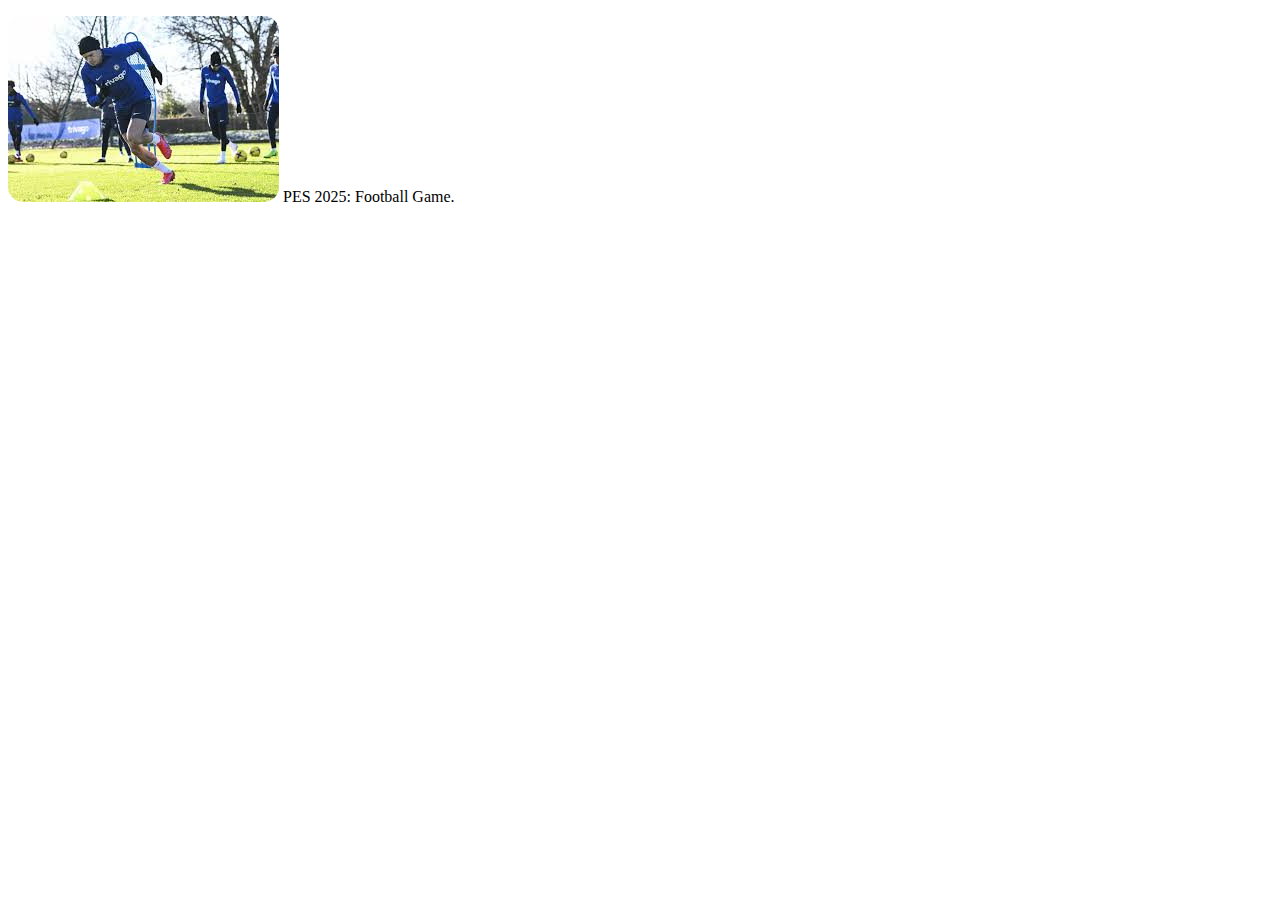
<file: float/index.html>
<!DOCTYPE html>
<html lang="en">
<head>
    <meta charset="UTF-8">
    <meta name="viewport" content="width=device-width, initial-scale=1.0">
    <title>Document</title>
    <style>body p img{border-radius: 15px;}</style>
</head>
<body>
    <p>
        <img src="../images/che tr.jpg">
        PES 2025: Football Game.
    </p>
</body>
</html>
</file>
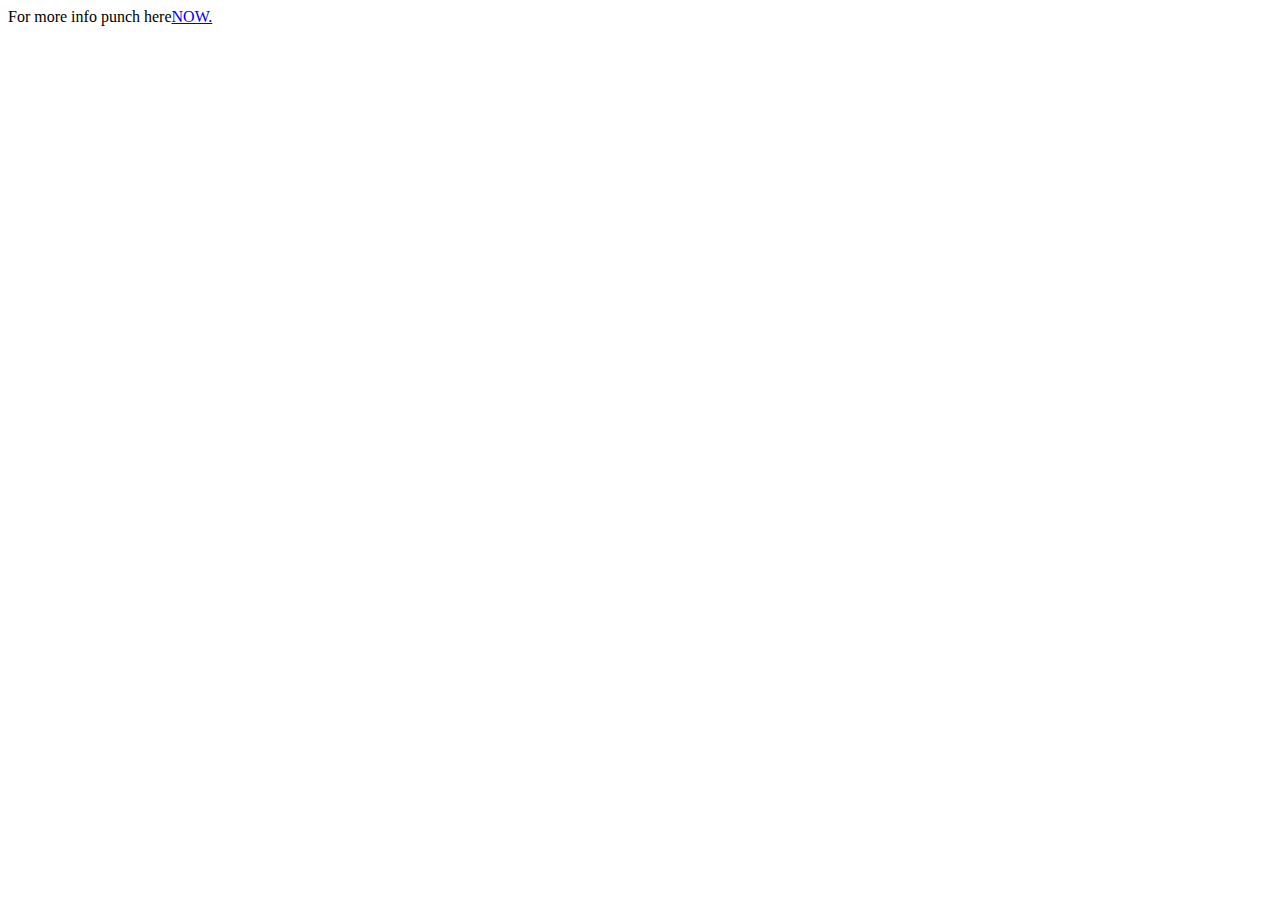
<file: more/index.html>
<!DOCTYPE html>
<html lang="en">
<head>
    <meta charset="UTF-8">
    <meta name="viewport" content="width=device-width, initial-scale=1.0">
    <title>More</title>
</head>
<body>
    For more info punch here<a href="http://127.0.0.1:5500/my%20first%20css%20exple.html">NOW.</a>
</body>
</html>
</file>
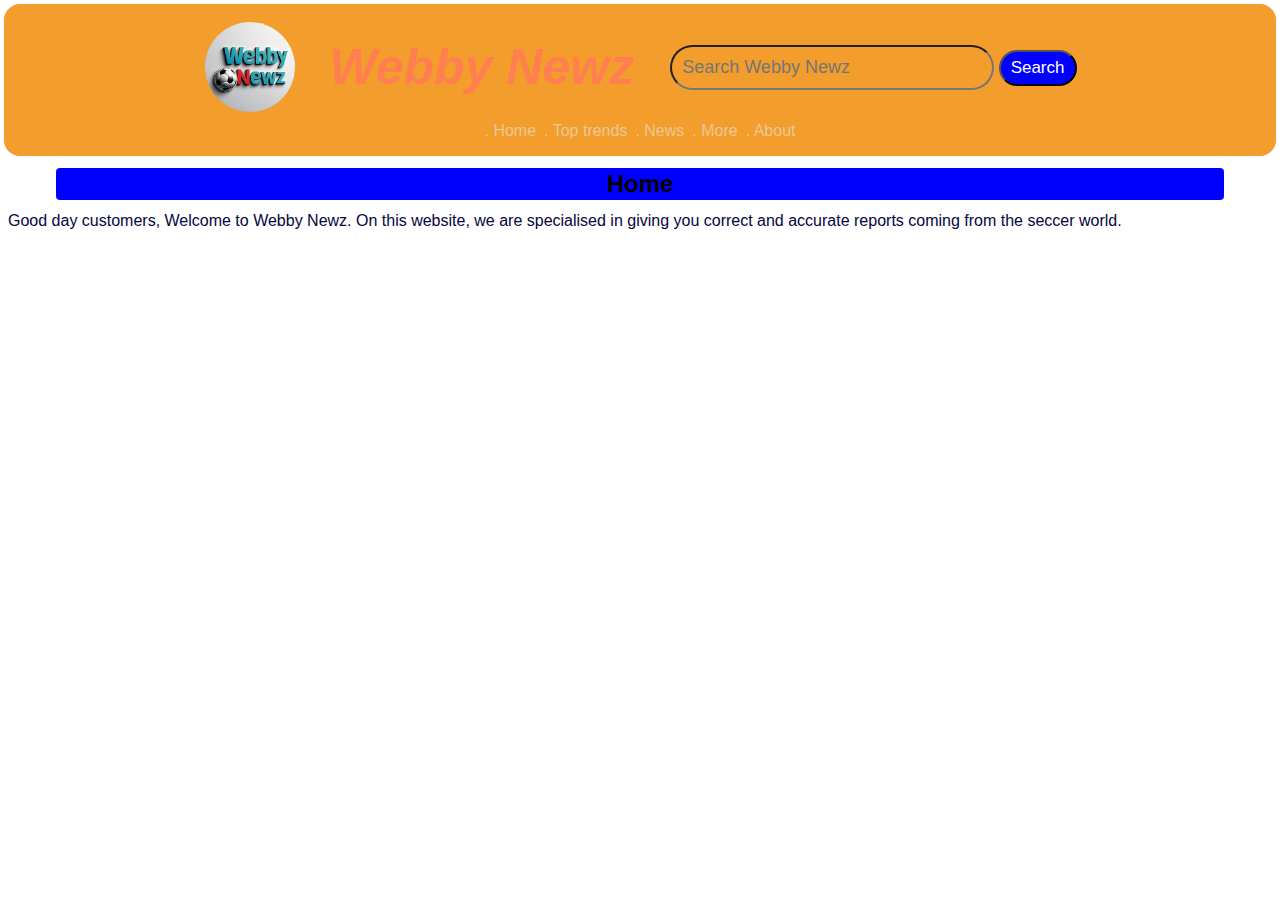
<file: Learn.html>
<!DOCTYPE html>
<html lang="en">
<head>
    <meta charset="UTF-8">
    <meta name="viewport" content="width=device-width, initial-scale=1.0">
    <link rel="stylesheet" href="Learn.css">
    <title>HTML & CSS practice</title>
    <style>
       body{font-family: Arial, Helvetica, sans-serif;}
    </style>
</head>
  <body>
     <!-- Header section -->
      <header>
        <nav class="header_nav">
        <div class="container">
          <div class="logo container">
            <img src="webby news logo.jpg" alt="webby newz logo">
            <h1>Webby Newz</h1>
          </div>
          <div class="search_container">
            <input type="text" placeholder="Search Webby Newz">
            <button>Search</button>
          </div>
        </div>
        <ul class="warp">
          <li><a href="http://127.0.0.1:5500/my%20first%20css%20exple.html">. Home</a></li>
          <li><a href="http://127.0.0.1:5500/my%20first%20css%20exple.html">. Top trends</a></li>
          <li><a href="http://127.0.0.1:5500/my%20first%20css%20exple.html">. News</a></li>
          <li><a href="http://127.0.0.1:5500/MK%20Player%20Home%20Page.html">. More</a></li>
          <li><a href="http://127.0.0.1:5500/my%20first%20css%20exple.html">. About</a></li>
        </ul>
        </nav>
      </header>
     <!-- Body section -->
      <section>
        <h2>Home</h2>
        <p style="color: rgb(5, 5, 65);">Good day customers, Welcome to Webby Newz. On this website,
          we are specialised in giving you correct and accurate reports coming from the seccer world.
        </p>
      </section>
     <!-- Footer section -->
      <footer>

      </footer>
  </body>
</html>
</file>
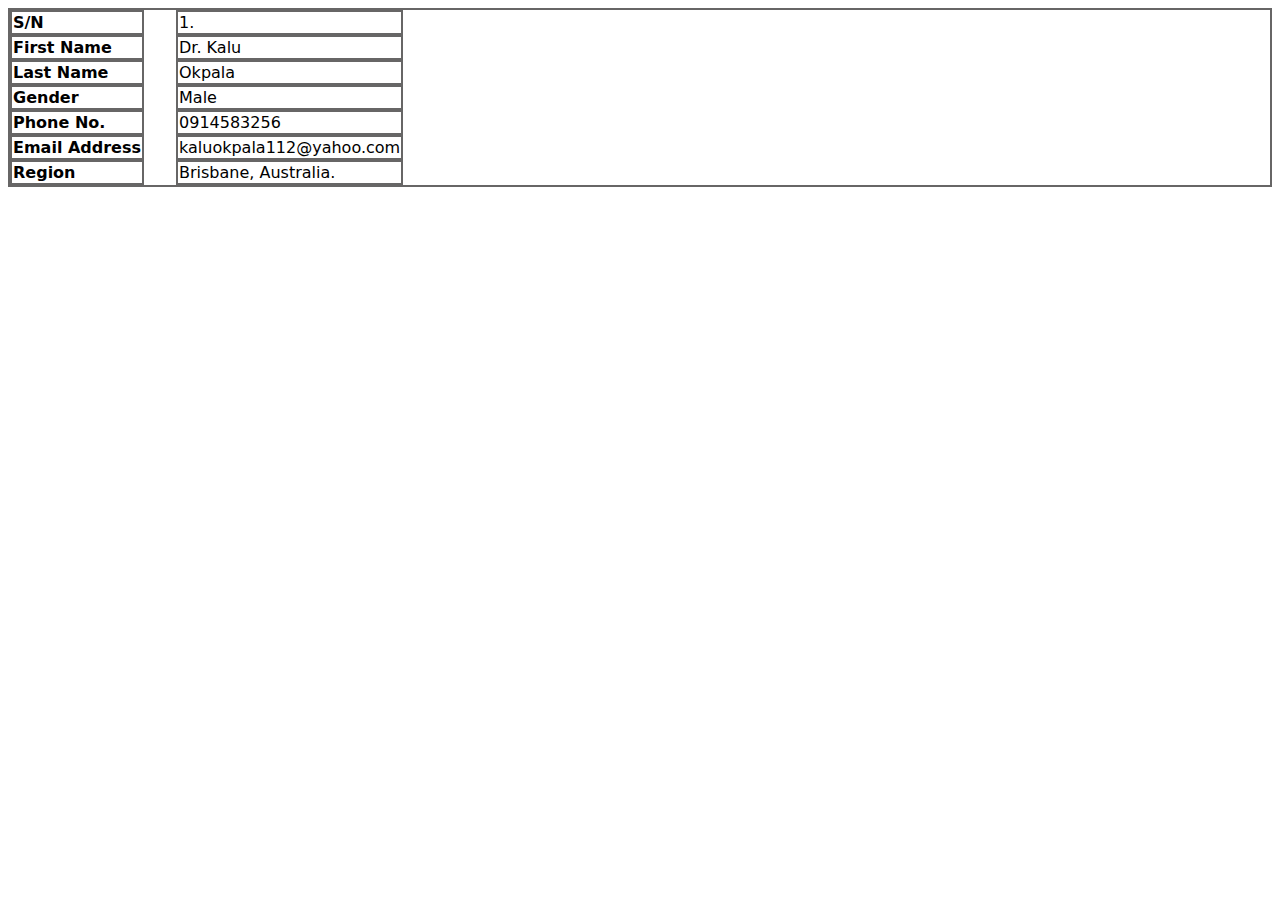
<file: table.html>
<!DOCTYPE html>
<html lang="en">
<head>
    <meta charset="UTF-8">
    <meta name="viewport" content="width=device-width, initial-scale=1.0">
    <title>Table</title>
    <style>body{
        font-family: system-ui, -apple-system, BlinkMacSystemFont, 'Segoe UI', Roboto, Oxygen, Ubuntu, Cantarell, 'Open Sans', 'Helvetica Neue', sans-serif;
    }
    table, th, td{
        display: flex;
        gap: 1rem;
        border: 2px solid rgba(51, 50, 50, 0.747);
        border-collapse: collapse;
    }
    </style>
</head>
<body>
    <table>
        <thead>
            <tr>
                <th>S/N</th>
                <th>First Name</th>
                <th>Last Name</th>
                <th>Gender</th>
                <th>Phone No.</th>
                <th>Email Address</th>
                <th>Region</th>
            </tr>
        </thead>
        <tbody></tbody>
            <tr>
                <td>1.</td>
                <td>Dr. Kalu</td>
                <td>Okpala</td>
                <td>Male</td>
                <td>0914583256</td>
                <td>kaluokpala112@yahoo.com</td>
                <td>Brisbane, Australia.</td>
            </tr>
        <tfoot></tfoot>
    </table>
</body>
</html>
</file>
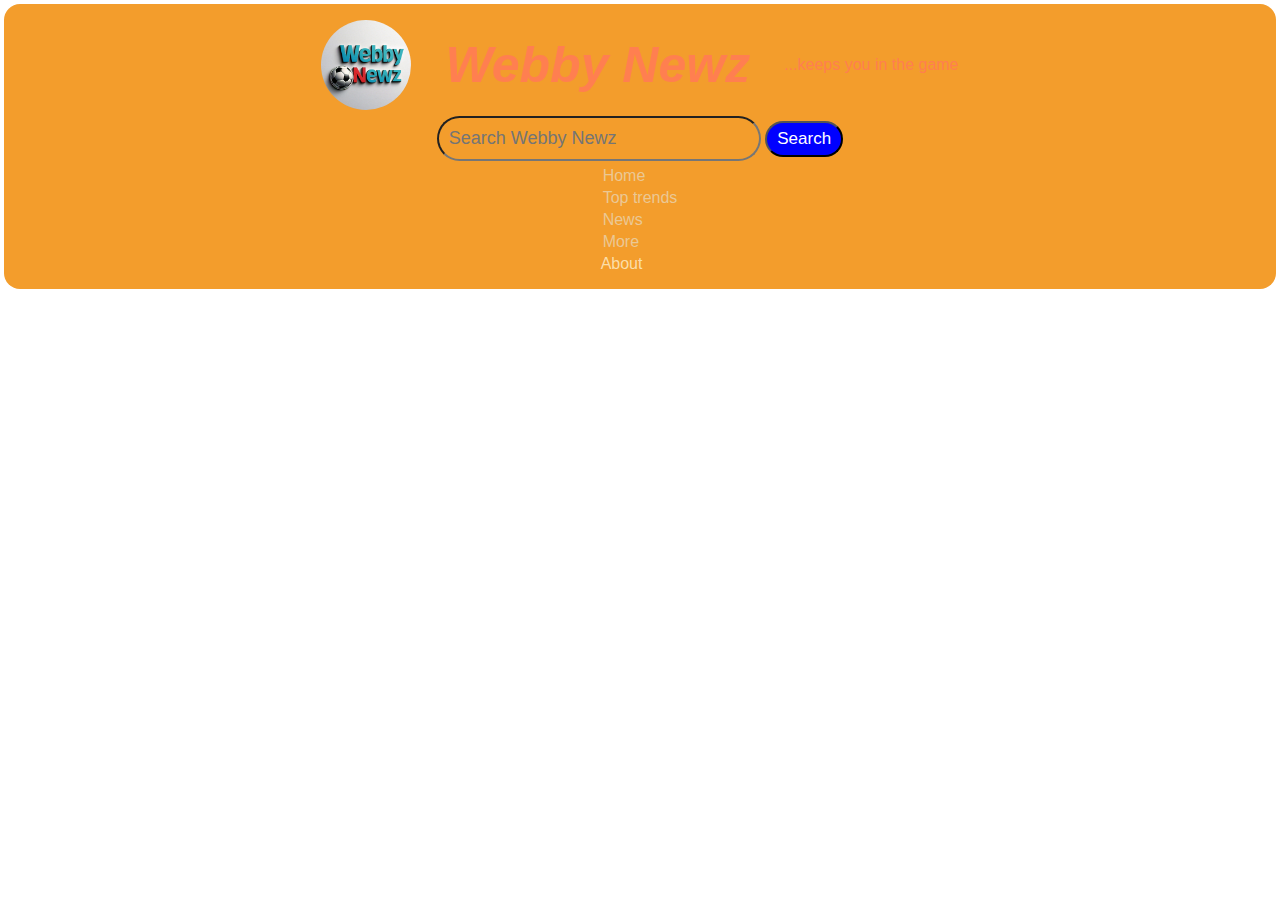
<file: IMG/Learn.html>
<!DOCTYPE html>
<html lang="en">
<head>
    <meta charset="UTF-8">
    <meta name="viewport" content="width=device-width, initial-scale=1.0">
    <link rel="stylesheet" href="/Learn.css">
    <title>HTML & CSS practice</title>
    <style>
       body{font-family: Arial, Helvetica, sans-serif;}
    </style>
</head>
  <body>
     <!-- Header section -->
      <header>
        <nav class="header_nav">
        <div class="logo container">
          <img src="webby news logo.jpg" alt="webby newz logo">
          <h1>Webby Newz</h1>
          <p style="color: rgb(255, 127, 80);">...keeps you in the game</p>
        </div>
        <div class="search_container">
          <input type="text" placeholder="Search Webby Newz">
          <button>Search</button>
        </div>
        <ul>
          <li><a href="http://127.0.0.1:5500/my%20first%20css%20exple.html">Home</a></li>
          <li><a href="http://127.0.0.1:5500/my%20first%20css%20exple.html">Top trends</a></li>
          <li><a href="http://127.0.0.1:5500/my%20first%20css%20exple.html">News</a></li>
          <li><a href="">More</a></li>
          <li >About</li>
        </ul>
        </nav>
      </header>
     <!-- Body section -->
      <section>
        
      </section>
     <!-- Footer section -->
      <footer>

      </footer>
  </body>
</html>
</file>
<file: Learn.css>
* {
    margin: 0;
    padding: 2px;
    font-family: sans-serif;
  }
  header{
    background-color: rgb(243, 157, 44);
    border-radius: 16px;
    display: flex;
    align-items: center;
    justify-content: center;
  }
  .header_nav{
    width: 1335px;
    background-image: url(https://t3.ftcdn.net/jpg/03/91/46/10/240_F_391461057_5P0BOWl4lY442Zoo9rzEeJU0S2c1WDZR.jpg);
    background-repeat: no-repeat;
    background-position: center;
    background-size: cover;
    border-radius: 16px;
    padding: 10px;
    color: rgba(255, 248, 220, 0.726);
    display: flex;
    flex-direction: column;
    align-items: center;
    justify-content: center;
  }
  .container{
    display: flex;
    align-items: center;
    gap: 30px;
  }
  .logo_container{
    display: flex;

    align-items: center;
    gap: 20px;
  }
.header_nav h1 {
    font-size: 50px;
    font-weight: bold;
    font-style: italic; 
    color: coral;
}
.header_nav img {
    width: 90px;
    height: 90px;
    border-radius: 50%;
}
.search_container button{
  margin: 0;
  padding: 6px 10px;
  background-color: blue;
  color: white;
  border-radius: 50px;
  cursor: pointer;
  font-size: 17px;
}
.search_container input{
  width: 300px;
  padding: 10px 10px;
  background-color: rgb(243, 157, 44);
  outline: none;
  font-size: 18px;
  border-radius: 36px;
  color: black;
}
header ul li a{
  text-decoration: none;
  color: rgb(235, 200, 148);
}
.warp{
  display: flex;
}
.header_nav ul {
  text-align: left;
  list-style: none;
  cursor: pointer;
}
section h2{
  margin: 10px 50px;
  width: 1000%px;
  height: 1000%px;
  border: 15px;
  border-color: blue;
  border-radius: 4px;
  background-color: rgb(0, 0, 255);
  text-align: center;
}
</file>
